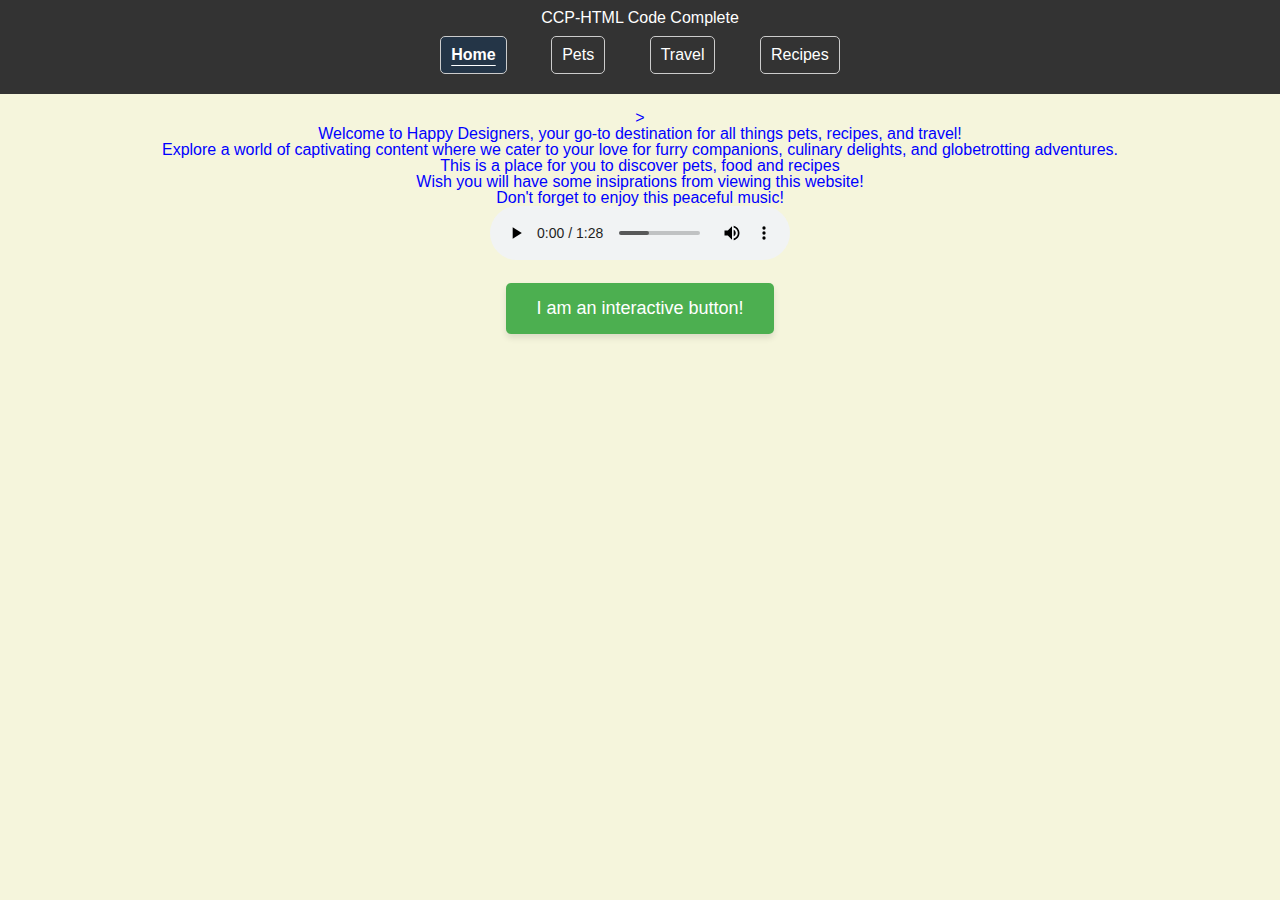
<file: index.html>
<!DOCTYPE html>
<html lang="en">
<head>
    <meta charset="UTF-8">
    <meta name="viewport" content="width=device-width, initial-scale=1.0">
    <link rel="stylesheet" href="css/html5reset.css">
    <link rel="stylesheet" href="css/style.css">
    <title>539 CCP</title>
</head>
<body>
    <header>
        <h1>CCP-HTML Code Complete</h1>
        <nav>
            <ul>
                <li><a href = "index.html" class = "active">Home</a></li>
                <li><a href = "pets.html">Pets</a></li>
                <li><a href = "travel.html">Travel</a></li>
                <li><a href = "recipes.html">Recipes</a></li>
            </ul>
        </nav>

    </header>
    <br>
    <aside>
    <a href="#main" class="skip">Skip to Main Content</a >
    </aside>>
    <main>
        <div>
            <p id="welcomeMessage">Welcome to Happy Designers, your go-to destination for all things pets, recipes, and travel!</p>
            <p>Explore a world of captivating content where we cater to your love for furry companions, culinary delights, and globetrotting adventures. </p>
        </div>

        <div>
            <p>This is a place for you to discover pets, food and recipes</p>
        </div>
        <div>
            <p>Wish you will have some insiprations from viewing this website!</p>
            <p>Don't forget to enjoy this peaceful music!</p>
            <audio controls>
                <source src="chill-abstract-intention-12099.mp3" type="audio/mpeg">
            </audio>
        </div>
        <button id="popupButton">I am an interactive button!</button>
    </main>
    <script src="homepage.js"></script>

</body>
</html>
</file>
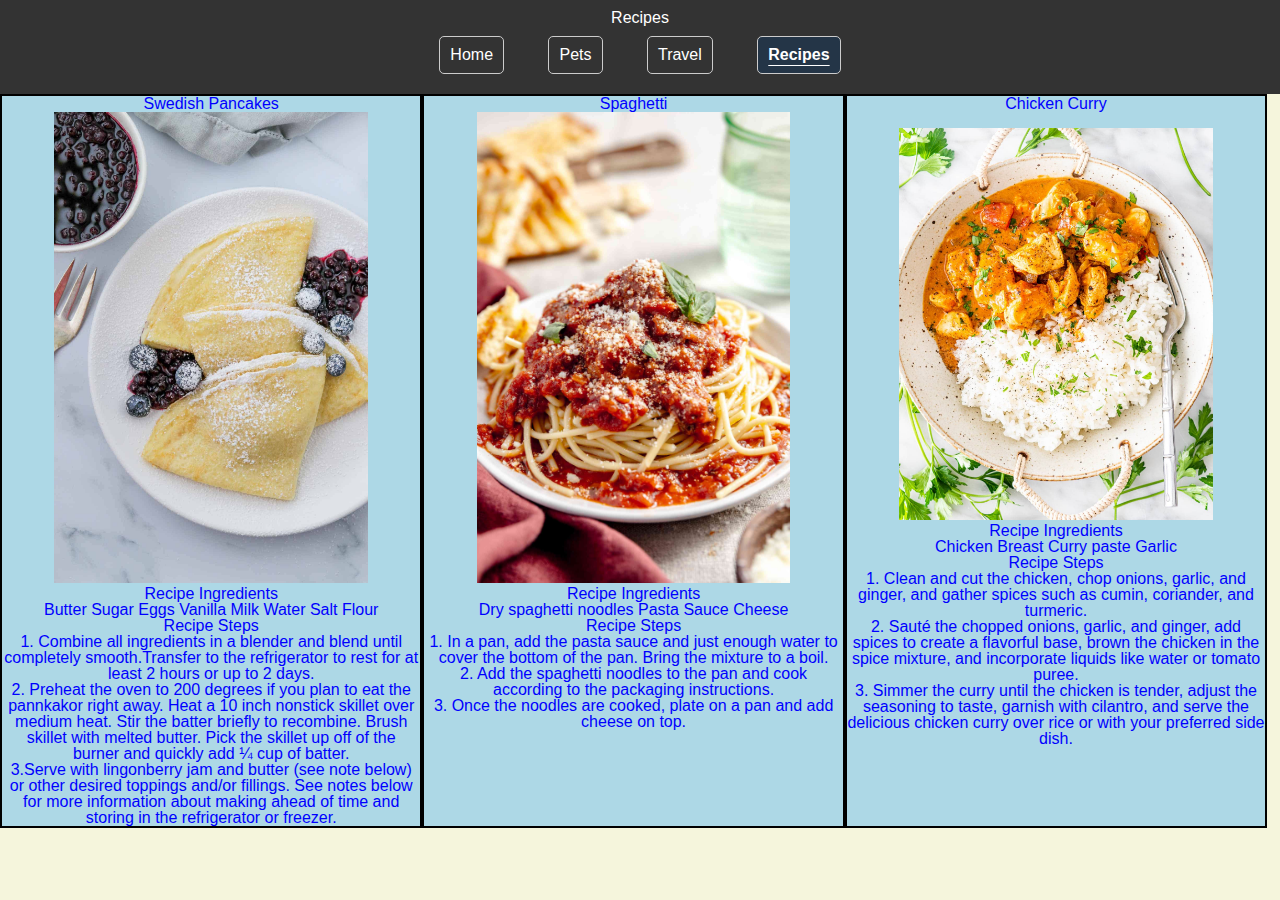
<file: recipes.html>
<!DOCTYPE html>
<html lang="en">
<head>
    <meta charset="UTF-8">
    <meta name="viewport" content="width=device-width, initial-scale=1.0">
    <link rel="stylesheet" href="css/html5reset.css">
    <link rel="stylesheet" href="css/style.css">
    <title>Recipes</title>
</head>
<body>
    <header>
        <h1>Recipes</h1>
        <nav>
            <ul>
                <li><a href = "index.html">Home</a></li>
                <li><a href = "pets.html">Pets</a></li>
                <li><a href = "travel.html">Travel</a></li>
                <li><a href = "recipes.html" class = "active">Recipes</a></li>
            </ul>
        </nav>
    </header>

    <aside>
        <a href="#main" class="skip">Skip to Main Content</a>
    </aside>

    <main class="grid" id="main">
        <div><h2>Swedish Pancakes</h2>
        <img src="images/swedish-pancakes-platted.jpeg" width="400" alt="Pancakes with fruit">
        <h3>Recipe Ingredients</h3>
        <p> Butter
            Sugar
            Eggs
            Vanilla
            Milk
            Water
            Salt
            Flour
        </p>
        <h3>Recipe Steps</h3>
        <p>1. Combine all ingredients in a blender and blend until completely smooth.Transfer to the refrigerator to rest for at least 2 hours or up to 2 days.</p>
        <p>2. Preheat the oven to 200 degrees if you plan to eat the pannkakor right away.  Heat a 10 inch nonstick skillet over medium heat.  Stir the batter briefly to recombine. Brush skillet with melted butter.  Pick the skillet up off of the burner and quickly add ¼ cup of batter.</p>
        <p>
            3.Serve with lingonberry jam and butter (see note below) or other desired toppings and/or fillings. See notes below for more information about making ahead of time and storing in the refrigerator or freezer.
        </p>
        </div>

        <div>
        <h2>Spaghetti</h2>
        <img src="images/spaghetti.jpg" width="400" alt="Italian noodles">
        <h3>Recipe Ingredients</h3>
        <p> Dry spaghetti noodles
            Pasta Sauce
            Cheese
        </p>
        <h3>Recipe Steps</h3>
        <p>1. In a pan, add the pasta sauce and just enough water to cover the bottom of the pan. Bring the mixture to a boil.</p>
        <p>2. Add the spaghetti noodles to the pan and cook according to the packaging instructions.</p>
        <p>
            3. Once the noodles are cooked, plate on a pan and add cheese on top.
        </p>
        </div>
   
        <div>
        <h2>Chicken Curry</h2>
        <br>
        <img src="images/chicken curry with rice.jpeg" width="400" alt="meat stew with potatoes">
        <h3>Recipe Ingredients</h3>
        <p> Chicken Breast
            Curry paste
            Garlic
        </p>
        <h3>Recipe Steps</h3>
        <p>1. Clean and cut the chicken, chop onions, garlic, and ginger, and gather spices such as cumin, coriander, and turmeric.</p>
        <p>2. Sauté the chopped onions, garlic, and ginger, add spices to create a flavorful base, brown the chicken in the spice mixture, and incorporate liquids like water or tomato puree.</p>
        <p>3. Simmer the curry until the chicken is tender, adjust the seasoning to taste, garnish with cilantro, and serve the delicious chicken curry over rice or with your preferred side dish.</p>
        </div>
</main>


</body>
</html>
</file>
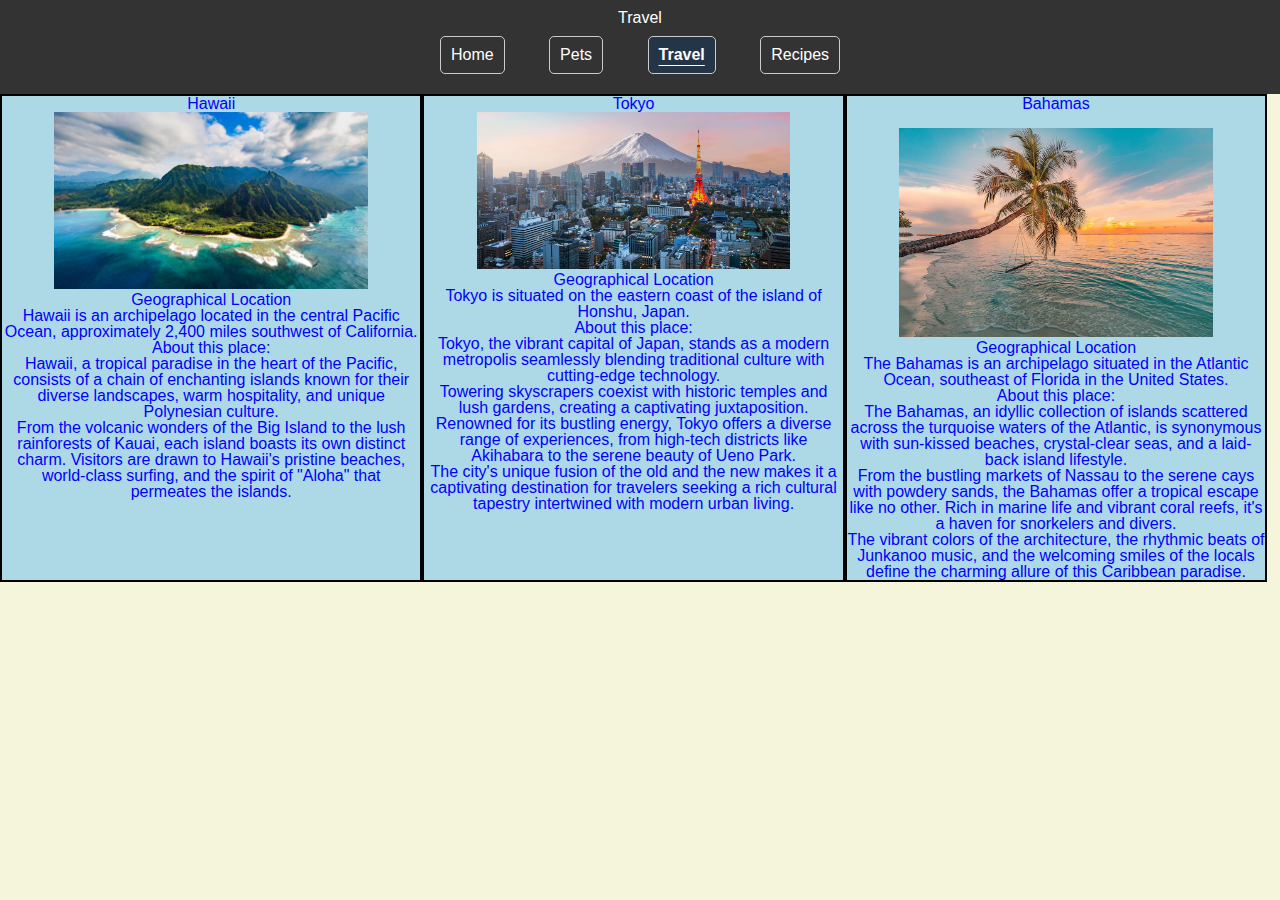
<file: travel.html>
<!DOCTYPE html>
<html lang="en">
<head>
    <meta charset="UTF-8">
    <meta name="viewport" content="width=device-width, initial-scale=1.0">
    <link rel="stylesheet" href="css/html5reset.css">
    <link rel="stylesheet" href="css/style.css">
    <title>Travel</title>
</head>
<body>
    <header>
        <h1>Travel</h1>
        <nav>
            <ul>
                <li><a href = "index.html">Home</a></li>
                <li><a href = "pets.html">Pets</a></li>
                <li><a href = "travel.html" class = "active">Travel</a></li>
                <li><a href = "recipes.html">Recipes</a></li>
            </ul>
        </nav>
    </header>

    <aside>
        <a href="#main" class="skip">Skip to Main Content</a>
    </aside>

    <main class="grid" id="main">
        <div>
            <h2>Hawaii</h2>
            <img src="images/Hawaii_primary.jpg" width = "400" alt="toktotower">
            <h3>Geographical Location</h3>
            <p> Hawaii is an archipelago located in the central Pacific Ocean, approximately 2,400 miles southwest of California.</p>
            <h3>About this place:</h3>
            <p>Hawaii, a tropical paradise in the heart of the Pacific, consists of a chain of enchanting islands known for their diverse landscapes, warm hospitality, and unique Polynesian culture.</p>
            <p>
                From the volcanic wonders of the Big Island to the lush rainforests of Kauai, each island boasts its own distinct charm. Visitors are drawn to Hawaii's pristine beaches, world-class surfing, and the spirit of "Aloha" that permeates the islands. </p>
        </div>
        <div>
            <h2>Tokyo</h2>
            <img src="images/Primary_Tokyo.jpg" width = "400" alt="beachsunshine">
            <h3>Geographical Location</h3>
            <p>Tokyo is situated on the eastern coast of the island of Honshu, Japan.
            </p>
            <h3>About this place:</h3>
            <p>Tokyo, the vibrant capital of Japan, stands as a modern metropolis seamlessly blending traditional culture with cutting-edge technology.</p>
            <p>Towering skyscrapers coexist with historic temples and lush gardens, creating a captivating juxtaposition. Renowned for its bustling energy, Tokyo offers a diverse range of experiences, from high-tech districts like Akihabara to the serene beauty of Ueno Park.</p>
            <p>
                The city's unique fusion of the old and the new makes it a captivating destination for travelers seeking a rich cultural tapestry intertwined with modern urban living.
            </p>
        </div>
        <div>
            <h2>Bahamas</h2>
            <br>
            <img src="images/Bahamas-beach-swing.jpg" width = "400" alt="beachandsea">
            <h3>Geographical Location</h3>
            <p>The Bahamas is an archipelago situated in the Atlantic Ocean, southeast of Florida in the United States.
            </p>
            <h3>About this place:</h3>
            <p>The Bahamas, an idyllic collection of islands scattered across the turquoise waters of the Atlantic, is synonymous with sun-kissed beaches, crystal-clear seas, and a laid-back island lifestyle.</p>
            <p>From the bustling markets of Nassau to the serene cays with powdery sands, the Bahamas offer a tropical escape like no other. Rich in marine life and vibrant coral reefs, it's a haven for snorkelers and divers.</p>
            <p>The vibrant colors of the architecture, the rhythmic beats of Junkanoo music, and the welcoming smiles of the locals define the charming allure of this Caribbean paradise.</p>
        </div>
    </main>
    
</body>
</html>
</file>
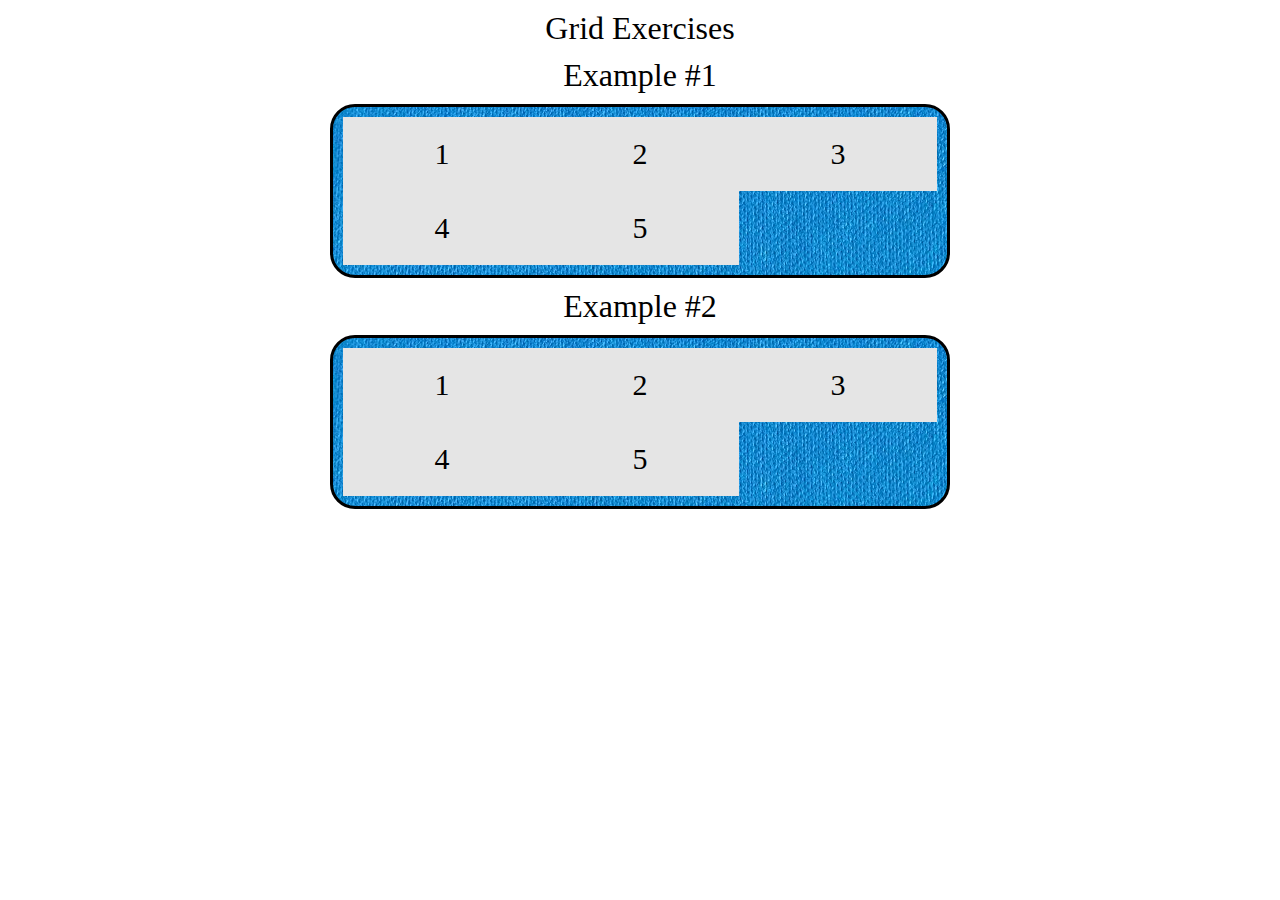
<file: week4LectureCode-main/simple-grid.html>
<!DOCTYPE html>
<html lang="en">
<head>
	<meta charset="UTF-8">
	<meta name="viewport" content="width=device-width, initial-scale=1.0">
	<link rel="icon" href="background.jpg">
	<link rel="stylesheet" type="text/css" href="css/reset.css">
	<link rel="stylesheet" href="css/admin_style.css">
	<link rel="stylesheet" href="css/style.css">

	<title>Simple Grid</title>
</head>
<body>
	<main>
		<h1>Grid Exercises</h1>
		<h2>Example #1</h2>
		<div class="grid">
  			<div class="item1">1</div>
  			<div class="item2">2</div>
  			<div class="item3">3</div>  
  			<div class="item4">4</div>
  			<div class="item5">5</div>
		</div>

		<h2>Example #2</h2>
		<div class="grid">
  			<div class="item_a">1</div>
  			<div class="item_b">2</div>
  			<div class="item_c">3</div>  
  			<div class="item_d">4</div>
  			<div class="item_e">5</div>
		</div>
	</main>
</body>
</html>
</file>
<file: css/style.css>
body {
    font-family: Arial, sans-serif;
    margin: 0;
    padding: 0;
    background-color: beige;
    color: blue;
    text-align: center;
}

nav a{
    
    display: inline-block;
    color: white;
    margin: 10px;
}

.grid {
    display: grid;
    grid-template-columns: 100%;
}

.grid div {
    background-color: lightblue;
    border: 2px solid black;
}

a {
    text-decoration: none;
    padding: 10px;
    margin: 5px;
    border: 1px solid #ccc;
    border-radius: 5px;
    color: #333;
    transition: background-color 0.3s;
}

a:hover {
    background-color: #f0f0f0;
}


.active {
    background-color: hsl(211, 32%, 21%);
    color: #fff;
    font-weight: bold;
    text-decoration: underline;
    text-underline-offset: 5px;
}


.skip {
    position: absolute;
    left: -9999px;
}

.skip:focus {
    left: auto;
    width: 1px;
    height: 1px;
    overflow: hidden;
    position: static;
    display: inline;
    outline: 2px solid #000;
}


header {
    background-color: #333;
    color: #fff;
    padding: 10px;
}


#theme-switcher {
    background-color: #333;
    color: #fff;
    border: none;
    padding: 8px 16px;
    cursor: pointer;
}

img {
    width: 75%;
}


@media screen and (min-width: 600px) {
    nav {
        display: flex;
        justify-content: center;
        align-items: center;
    }

    header li {
        display: inline-block;
        margin: 0 10px;
    }

    .grid {
        display: grid;
        grid-template-columns: 50% 50%;
    }

}

@media screen and (min-width:1024px)
{
    .grid {
        display: grid;
        grid-template-columns: 33% 33% 33%;
    }
}


#popupButton {
    font-size: 18px;
    background-color: #4CAF50;
    color: white;
    padding: 15px 30px;
    margin-top: 20px;
    border: none;
    border-radius: 5px;
    cursor: pointer;
    box-shadow: 0 4px 6px rgba(0, 0, 0, 0.1);
    transition: background-color 0.3s, transform 0.2s;
}

#popupButton:hover {
    background-color: #45a049;
    transform: translateY(-2px);
}
</file>
<file: week4LectureCode-main/css/admin_style.css>
.grid {
    /*Grid Specific*/
      /* display: grid;
      grid-template-columns: 1fr 1fr 1fr;
      grid-gap: 10px; */

      /*General Styling*/
      /* background-color: #2196F3; */
      /* background-image: url('/images/background.jpg'); */
      padding: 10px;
      width:620px;
      text-align: center;
      font-size: 30px;
      /* border: 3px solid black;
      border-radius: 25px; */
      margin: 0 auto;
}


.grid > div {
      background-color: #e5e5e5 ;
      text-align: center;
      padding: 20px;
      font-size: 30px;
}

h1, h2{
    text-align: center;
    margin: 10px;
    font-size: 200%;

}
</file>
<file: week4LectureCode-main/css/style.css>
/* Let's style our h1 & h2 headers
Make the text centered
Give it a margin of 10px
Font size should be twice the normal size */
/* h1, h2{
	text-align: center;
    margin: 10px;
    font-size: 200%;
  } */
  /* style the grid container
  Dislay should be grid
  Give it 3 columns of equal size
  Grid gap of 10px
   */
.grid {
		display: grid;
		grid-template-columns: 1fr 1fr 1fr;
		background-color: #2196f3;
		background-image:url("../images/background.jpg");
/* add a background-color:  of #2196f3
Add  a background image that links to the image in your folder */
			padding: 10px;
			width: 620px;
			border-color: black;
			border-radius: 25px;
			border-width: 3px;
			border-style: solid;
/* Add a solid black 3px border and round the corners ;alternative way to the above is: border: 3px solid black;*/

			text-align: center;
			font-size: 30px;
		  }
.grid-container{
	display: grid;
	grid-template-columns: repeat(3, 1fr);
  	gap: 10px;
} 
.grid-item {
	background-color: #e5e5e5;
	padding: 20px;
	font-size: 30px;
  }
/* Style the divs inside of the grid 
Give them a background of #e5e5e5 
Add 20px of padding & font-size of 30px  */



/* Now try and style the individual boxes using grid-column */


	/* Play with: */
	/* justify-content:; */
	/* justify-items:;  */
	/* align-items:; */
	/* align-content:; */
</file>
